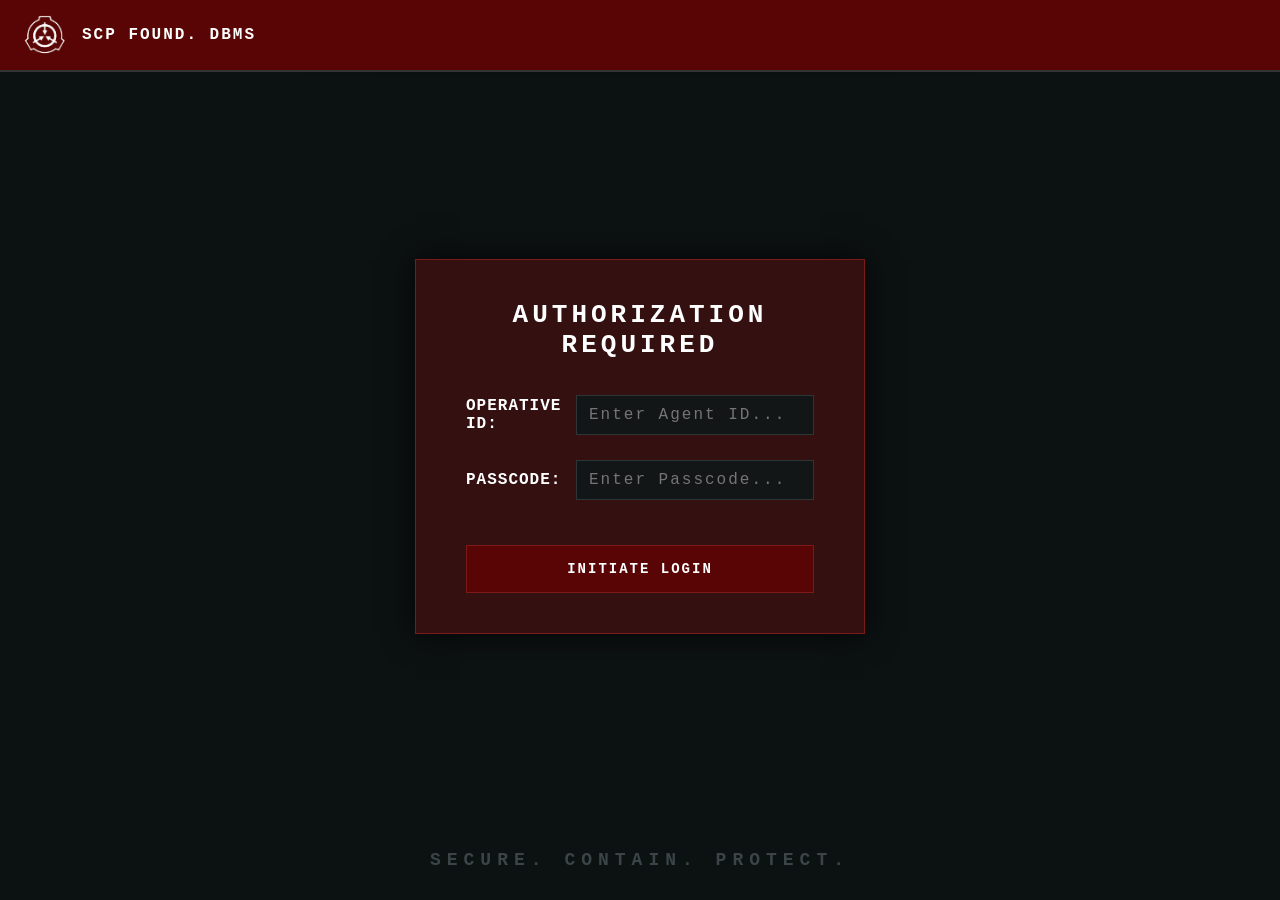
<file: frontend/index.html>
<!DOCTYPE html>
<html lang="zh-TW">
<head>
    <meta charset="UTF-8">
    <meta name="viewport" content="width=device-width, initial-scale=1.0">
    <title>SCP FOUNDATION - SECURE LOGIN</title>
    
    <link rel="stylesheet" href="css/style.css">
</head>
<body class="login-body">

    <header class="topbar">
        <div class="logo-area">
            <img src="SCP_icon.png" alt="SCP_icon" width="50" height="50">
            <span class="brand-title">SCP FOUND. DBMS</span>
        </div>
    </header>

    <main class="login-container">
        <div class="login-card">
            <h2>AUTHORIZATION REQUIRED</h2>
            
            <form id="login-form">
                <div class="input-group">
                    <label for="username">OPERATIVE ID:</label>
                    <input type="text" id="username" autocomplete="off" required spellcheck="false" placeholder="Enter Agent ID...">
                </div>
                
                <div class="input-group">
                    <label for="password">PASSCODE:</label>
                    <input type="password" id="password" required placeholder="Enter Passcode...">
                </div>
                
                <button type="submit" class="terminal-btn" id="btn-login" style="width: 100%; margin-top: 20px;">INITIATE LOGIN</button>
            </form>
        </div>
    </main>

    <footer class="footer">
        <p class="motto">SECURE. CONTAIN. PROTECT.</p>
    </footer>

    <script src="js/auth.js"></script>
    
</body>
</html>
</file>
<file: frontend/css/style.css>
/* =========================================================================
   基底與全域變數設定 (Global Settings)
   ========================================================================= */
:root {
    --bg-color: #0c1112;         /* 接近黑色的極深邃暗灰綠 */
    --card-bg: rgba(100, 16, 16, 0.45); /* 血液暗紅，帶有半透明感 */
    --topbar-bg: #5a0505;        /* 頂部暗紅警示條 */
    --text-color: #9da3a6;       /* 基金會終端機冷灰色文字 */
    --input-bg: #121617;        /* 輸入框深黑色 */
    --font-family: 'Courier New', Courier, monospace; /* 仿終端機等寬字體 */
}

* {
    margin: 0;
    padding: 0;
    box-sizing: border-box;
    font-family: var(--font-family);
}

body {
    background-color: var(--bg-color);
    color: var(--text-color);
    height: 100vh;
    display: flex;
    flex-direction: column;
    overflow: hidden;
}

/* =========================================================================
   頂部導覽列 (Topbar)
   ========================================================================= */
.topbar {
    background-color: var(--topbar-bg);
    padding: 10px 20px;
    border-bottom: 2px solid #3a0202;
    box-shadow: 0 2px 10px rgba(0,0,0,0.5);
}

.logo-area {
    display: flex;
    align-items: center;
    gap: 12px;
}

.scp-logo {
    font-size: 24px;
    color: #fff;
    font-weight: bold;
}

.brand-title {
    color: #fff;
    font-size: 16px;
    letter-spacing: 2px;
    font-weight: bold;
}

/* =========================================================================
   主內容區與登入卡片 (Login Card)
   ========================================================================= */
.login-container {
    flex: 1;
    display: flex;
    justify-content: center;
    align-items: center;
    position: relative;
    /* 這裡可以選擇性加入 SCP 水印背景圖 */
    background: radial-gradient(circle, rgba(12,17,18,0.2) 0%, rgba(12,17,18,0.9) 80%);
}

.login-card {
    background-color: var(--card-bg);
    padding: 40px 50px;
    width: 450px;
    border: 1px solid #7c1a1a;
    box-shadow: 0 0 30px rgba(0, 0, 0, 0.7);
    text-align: center;
}

.login-card h2 {
    color: #fff;
    font-size: 26px;
    letter-spacing: 4px;
    margin-bottom: 35px;
    font-weight: bold;
}

/* =========================================================================
   表單與輸入欄位 (Input Groups)
   ========================================================================= */
.input-group {
    display: flex;
    align-items: center;
    margin-bottom: 25px;
}

.input-group label {
    width: 110px;
    text-align: left;
    font-size: 16px;
    font-weight: bold;
    letter-spacing: 1px;
    color: #fff;
}

.input-group input {
    flex: 1;
    background-color: var(--input-bg);
    border: 1px solid #2d3537;
    color: #fff;
    padding: 10px 12px;
    font-size: 16px;
    letter-spacing: 2px;
    outline: none;
    transition: border-color 0.3s, box-shadow 0.3s;
}

/* 輸入框聚焦時的科幻感微光特效 */
.input-group input:focus {
    border-color: #a32222;
    box-shadow: 0 0 8px rgba(163, 34, 34, 0.5);
}

/* =========================================================================
   底部頁尾 (Footer)
   ========================================================================= */
.footer {
    padding: 30px;
    text-align: center;
}

.motto {
    font-size: 18px;
    color: #3b4446; /* 暗沉的灰字，如同背景圖章 */
    letter-spacing: 6px;
    font-weight: bold;
    text-transform: uppercase;
}

/* =========================================================================
   控制台專用版面配置 (Dashboard Grid)
   ========================================================================= */
.dashboard-body {
    overflow-y: auto; /* 控制台資料很多，允許上下捲動 */
}

.dashboard-container {
    max-width: 1400px;
    margin: 30px auto;
    padding: 0 20px;
    display: flex;
    flex-direction: column;
    gap: 20px;
}

/* 搜尋區塊樣式 */
.search-section {
    background-color: rgba(16, 20, 21, 0.8);
    border: 1px solid #2d3537;
    padding: 20px;
}

.search-box {
    display: flex;
    align-items: center;
    gap: 15px;
}

.search-box label {
    font-weight: bold;
    color: #fff;
    letter-spacing: 1px;
    font-size: 14px;
}

.search-box input {
    flex: 1;
    background-color: var(--input-bg);
    border: 1px solid #7c1a1a; /* 採用硬核暗紅框線 */
    color: #00ff00; /* 輸入的關鍵字呈終端機經典綠色 */
    padding: 12px;
    font-size: 14px;
    outline: none;
    letter-spacing: 1px;
}

/* =========================================================================
   SCP 機密資料表格 (Classified Table)
   ========================================================================= */
.table-section {
    background-color: var(--card-bg); /* 延用你的血液暗紅透明色 */
    border: 1px solid #7c1a1a;
    box-shadow: 0 0 20px rgba(0, 0, 0, 0.5);
    overflow-x: auto; /* 防欄位太多擠壓變形 */
}

.scp-table {
    width: 100%;
    border-collapse: collapse; /* 拔除雙重框線 */
    text-align: left;
    font-size: 13px;
    letter-spacing: 0.5px;
}

.scp-table th, .scp-table td {
    padding: 14px 16px;
    border: 1px solid #5a1212; /* 格子間的暗沉紅色細線 */
    vertical-align: top;
}

.scp-table th {
    background-color: #4a0505; /* 表頭加深暗紅色 */
    color: #fff;
    font-weight: bold;
    text-transform: uppercase;
    letter-spacing: 1px;
}

/* 讓表格資料列在滑鼠滑過時產生高亮感 */
.scp-table tbody tr:hover {
    background-color: rgba(124, 26, 26, 0.3);
}

/* 實用輔助樣式 */
.scp-id-col {
    font-weight: bold;
    color: #fff;
}

.center-text { text-align: center; }
.text-left { text-align: left; line-height: 1.4; }

.loading-text, .no-data-text {
    text-align: center;
    color: #656d70;
    font-style: italic;
    padding: 40px 0 !important;
}

.error-text {
    text-align: center;
    color: #ff0000;
    font-weight: bold;
    padding: 40px 0 !important;
}

/* =========================================================================
   🧭 Navbar 導覽分頁按鈕控制
   ========================================================================= */
.dashboard-nav {
    display: flex;
    gap: 10px;
    margin-left: 40px;
}

.nav-btn {
    background: transparent;
    border: 1px solid #5a1212;
    color: var(--text-color);
    padding: 8px 16px;
    font-size: 13px;
    font-weight: bold;
    cursor: pointer;
    transition: all 0.3s;
    letter-spacing: 1px;
}

.nav-btn:hover {
    background-color: rgba(90, 5, 5, 0.3);
    color: #fff;
    border-color: #a32222;
}

.nav-btn.active {
    background-color: var(--topbar-bg);
    color: #fff;
    border-color: #7c1a1a;
    box-shadow: 0 0 8px rgba(124, 26, 26, 0.6);
}

/* 分頁隱藏與顯示的邏輯核心 */
.tab-content {
    display: none; /* 預設全部隱藏 */
}

.tab-content.active {
    display: block; /* 只有加上 active 的分頁才看得到 */
}

/* =========================================================================
   🖋️ 報告上傳表單整容樣式 (Tactical Form)
   ========================================================================= */
.report-form-wrapper {
    background-color: var(--card-bg);
    border: 1px solid #7c1a1a;
    padding: 30px;
    box-shadow: 0 0 20px rgba(0, 0, 0, 0.5);
}

.report-form-wrapper h2 {
    color: #fff;
    font-size: 20px;
    letter-spacing: 2px;
    margin-bottom: 5px;
}

.form-tip {
    font-size: 11px;
    color: #7c1a1a;
    margin-bottom: 25px;
    letter-spacing: 0.5px;
}

.form-grid {
    display: grid;
    grid-template-columns: 1fr 1fr;
    gap: 20px;
}

.form-group {
    display: flex;
    flex-direction: column;
    gap: 8px;
}

.form-group.full-width {
    grid-column: span 2;
}

.form-group label {
    font-size: 12px;
    font-weight: bold;
    color: #fff;
    letter-spacing: 1px;
}

.form-group input, .form-group textarea {
    background-color: var(--input-bg);
    border: 1px solid #2d3537;
    color: #fff;
    padding: 12px;
    font-size: 13px;
    outline: none;
    transition: border-color 0.3s;
}

.form-group input:focus, .form-group textarea:focus {
    border-color: #a32222;
}

/* 巨型提交按鈕 */
.terminal-btn {
    width: 100%;
    background-color: #5a0505;
    color: #fff;
    border: 1px solid #7c1a1a;
    padding: 15px;
    font-weight: bold;
    font-size: 14px;
    letter-spacing: 2px;
    margin-top: 30px;
    cursor: pointer;
    transition: background-color 0.2s;
}

.terminal-btn:hover {
    background-color: #a32222;
    box-shadow: 0 0 10px rgba(163, 34, 34, 0.5);
}

/* 終端機 Log 日誌方塊 */
.terminal-log-box {
    margin-top: 25px;
    border: 1px solid #2d3537;
}

.log-header {
    background-color: #121617;
    padding: 6px 12px;
    font-size: 11px;
    color: #5a1212;
    font-weight: bold;
    border-bottom: 1px solid #2d3537;
}

.terminal-log-box pre {
    background-color: #050708;
    padding: 15px;
    margin: 0;
    color: #00ff00;
    font-size: 12px;
    line-height: 1.5;
    white-space: pre-wrap;
    word-break: break-all;
}

/* =========================================================================
   ⚡ 終端機禁用狀態 (Disabled States) - 已合併去重
   ========================================================================= */
.terminal-btn:disabled, 
.nav-btn:disabled,
button.terminal-btn:disabled,
select.status-updater:disabled,
button[disabled], 
button:disabled {
    background: #1a1a1a !important;       /* 變暗：換成最純粹的極深灰 */
    color: #555555 !important;            /* 字體顏色變暗沉灰字 */
    border-color: #333333 !important;      /* 邊框同步熄滅 */
    cursor: wait !important;              /* 滑鼠指上來立刻變成動態旋轉的小圓圈！ */
    box-shadow: none !important;          /* 物理拔除一切發光微芒 */
    pointer-events: none !important;      /* 強制關閉並阻斷滑鼠一切點擊穿透 */
    opacity: 0.6 !important;
}

/* =========================================================================
   🚨 【全站級收容失效鎖定】機密遮罩層 (Terminal Lockdown Overlay)
   ========================================================================= */
.terminal-lockdown-overlay {
    position: fixed;
    top: 0;
    left: 0;
    width: 100vw;
    height: 100vh;
    background-color: rgba(0, 0, 0, 0.75); /* 75% 純黑半透明，完美暗掉全網頁 */
    z-index: 99999;                       /* 最高安保權重，強行壓在 Navbar 與所有卡片最上方 */
    display: flex;
    flex-direction: column;
    justify-content: center;
    align-items: center;
    gap: 1.5rem;
    cursor: wait !important;              /* 游標進入全螢幕範圍立刻強制變成等待圓圈 */
    
    /* 預設完全透明且不干擾點擊，只有被加上 .active 時才啟動鎖定 */
    opacity: 0;
    pointer-events: none;
    transition: opacity 0.3s ease;
}

/* 當啟動全量鎖定時 */
.terminal-lockdown-overlay.active {
    opacity: 1;
    pointer-events: auto;                 /* 沒收全螢幕所有的滑鼠點擊事件 */
}

/* 遮罩中央的科技感動態日誌與小圖章 */
.lockdown-box {
    text-align: center;
    font-family: 'Courier New', monospace;
}

.lockdown-title {
    color: #ff5252;
    font-size: 20px;
    font-weight: bold;
    letter-spacing: 4px;
    margin-bottom: 10px;
    text-shadow: 0 0 10px rgba(255, 82, 82, 0.6);
    animation: pulse-red 1.5s infinite;
}

.lockdown-sub {
    color: #888;
    font-size: 12px;
    letter-spacing: 2px;
}

@keyframes pulse-red {
    0% { opacity: 0.6; }
    50% { opacity: 1; text-shadow: 0 0 15px rgba(255, 82, 82, 0.9); }
    100% { opacity: 0.6; }
}

/* =========================================================================
   ☣️ 【認知危害隔離】特工權限凍結遮罩層 (Abnormal operative Barrier)
   ========================================================================= */
.abnormal-lockdown-overlay {
    position: fixed;
    top: 0;
    left: 0;
    width: 100vw;
    height: 100vh;
    background-color: rgba(15, 3, 3, 0.95);  /* 95% 極深邃暗紅黑，帶有濃烈警告感 */
    z-index: 100000;                       /* 權權凌駕於一般傳輸遮罩，實施絕對隔離 */
    display: flex;
    flex-direction: column;
    justify-content: center;
    align-items: center;
    gap: 1.5rem;
    cursor: not-allowed !important;        /* 滑鼠進入全螢幕範圍立刻強制變成「禁止符號」 */
    
    /* 預設隱藏 */
    opacity: 0;
    pointer-events: none;
    transition: opacity 0.4s cubic-bezier(0.4, 0, 0.2, 1);
}

.abnormal-lockdown-overlay.active {
    opacity: 1;
    pointer-events: auto;                  /* 沒收全螢幕所有的滑鼠點擊 */
}

/* 警告核心方塊 */
.abnormal-box {
    text-align: center;
    font-family: 'Courier New', monospace;
    max-width: 600px;
    padding: 30px;
    border: 1px solid #ff3333;
    background: rgba(0, 0, 0, 0.8);
    box-shadow: 0 0 30px rgba(255, 51, 51, 0.3);
}

.abnormal-title {
    color: #ff3333;
    font-size: 22px;
    font-weight: bold;
    letter-spacing: 3px;
    margin-bottom: 15px;
    text-shadow: 0 0 10px rgba(255, 51, 51, 0.5);
    animation: critical-flash 1s steps(2, start) infinite;
}

.abnormal-log {
    color: #ff9999;
    font-size: 13px;
    line-height: 1.6;
    text-align: left;
    white-space: pre-wrap;
    border-top: 1px solid #551111;
    padding-top: 15px;
    margin-top: 15px;
}

@keyframes critical-flash {
    0%, 100% { opacity: 1; }
    50% { opacity: 0.4; }
}

/* ========================================================
           🎨 終端機 UI 核心樣式微調
           ======================================================== */
        .site-monitor-grid {
            display: grid;
            grid-template-columns: 1fr 1fr;
            gap: 2rem;
            margin-top: 1.5rem;
        }
        @media (max-width: 900px) {
            .site-monitor-grid { grid-template-columns: 1fr; }
        }
        .floor-block {
            background: rgba(0, 0, 0, 0.3);
            padding: 1.5rem;
            border-radius: 4px;
            border: 1px solid #333;
        }
        .floor-title {
            margin-bottom: 1rem;
            color: #00bcd4;
            font-size: 18px;
            letter-spacing: 2px;
            border-bottom: 1px solid #333;
            padding-bottom: 0.5rem;
        }
        .scp-table tbody tr.broken-containment {
            background: #5a1111 !important;
        }
        .struct-broke { color: #ff5252; font-weight: bold; }
        .struct-funct { color: #e0e0e0; }
        .status-inuse { color: #00e676; font-weight: bold; }
        .status-idl { color: #a0a0a0; }

        /* 🧪 成員名單下拉選單與連結的終端機外觀 */
        .scp-table select {
            background: #222;
            color: #00bcd4;
            border: 1px solid #444;
            padding: 4px 8px;
            border-radius: 4px;
            font-family: monospace;
            cursor: pointer;
            outline: none;
        }
        .scp-table select:focus {
            border-color: #00bcd4;
        }
        .scp-table td a {
            color: #00bcd4;
            text-decoration: none;
        }
        .scp-table td a:hover {
            text-decoration: underline;
            text-shadow: 0 0 4px rgba(0, 188, 212, 0.5);
        }

        /* 🟢 新增：精神狀態指示燈的燈號顏色 */
        .status-green { color: #00e676; text-shadow: 0 0 8px #00e676; margin-right: 15px;}
        .status-red { color: #ff5252; text-shadow: 0 0 8px #ff5252; margin-right: 15px;}
    /* ========================================================
           👑 頂部列水平聯防排版核心 (Flexbox)
           ======================================================== */
        .topbar {
            display: flex;
            justify-content: space-between; /* 讓左邊 Logo 與右邊控制區分居兩側 */
            align-items: center;            /* 讓所有元件在垂直方向上居中對齊 */
            padding: 10px 20px;
            border-bottom: 2px solid #333;
        }

        /* 右側控制總線：強迫分頁標籤與身分狀態水平排列 */
        .header-right-bus {
            display: flex;
            align-items: center;            /* 水平居中對齊 */
            gap: 2.5rem;                    /* 標籤與身分資訊之間的間距，可自行微調 */
        }

        /* 讓導航標籤內部的按鈕也維持水平排列 */
        .dashboard-nav {
            display: flex;
            gap: 0.5rem;                    /* 按鈕與按鈕之間的微小間距 */
        }

        /* 身分狀態欄位：讓綠燈指示燈與 USER 字樣緊密排在水平線上 */
        .user-status {
            display: flex;
            align-items: center;
            font-family: monospace;         /* 等寬字體營造科幻感 */
            font-size: 13px;
            letter-spacing: 1px;
            white-space: nowrap;            /* 防止因為視窗縮小而自動斷行 */
        }

        /* 指示燈微調：跟後面的 USER 字樣保持適當間距 */
        #psych-status-indicator {
            margin-right: 12px;
        }
        /* 讓選單出現時更平滑 */
        #user-dropdown-menu {
            /* 讓選單永遠出現在觸發點的下方 */
        top: 100%; 
        right: 0;
        margin-top: 10px; /* 增加一點點跟 USER 字樣的垂直間距 */
        }
        #btn-logout:hover {
            background: #d60000 !important;
        }
</file>
